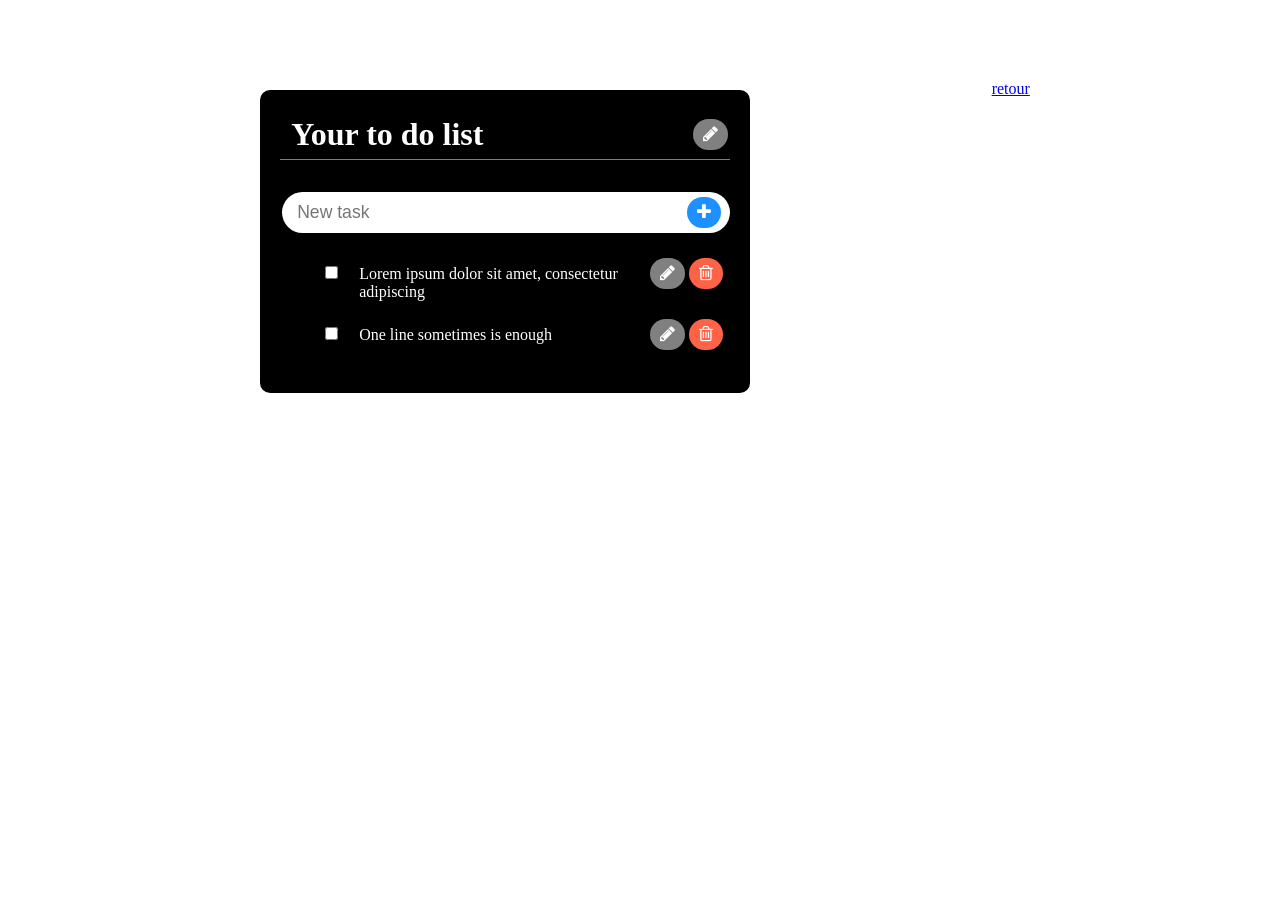
<file: Projet_CV/todo.html>
<!DOCTYPE html>

<html>
<head>
  <title>To do</title>
  <link href="css/todo.css" rel="stylesheet">
  <link rel="stylesheet" href="https://cdnjs.cloudflare.com/ajax/libs/font-awesome/4.7.0/css/font-awesome.min.css">
  <script src="todo.js" type="text/javascript"></script>
</head>
<body>

    <div class="container flex lists">
  <div class="one_list">
    <div class="header_title">
      <span class="input_title">Your to do list</span>
      <button type="button" class="edit_title_button"><i class="fa fa-pencil" aria-hidden="true"></i></button>
    </div>
    <form id="add_task">
      <input type="text" id="input_task" name="input" placeholder="New task">
      <button type="button" id="add_button"><i class="fa fa-plus" aria-hidden="true"></i></button>
    </form>
    <div>
      <ul id="task_list">
        <li>
          <input type="checkbox">
          <span class="input">Lorem ipsum dolor sit amet, consectetur adipiscing</span>
          <button type="button" class="edit_task_button"><i class="fa fa-pencil" aria-hidden="true"></i></button>
          <button type="button" class="delete"><i class="fa fa-trash-o" aria-hidden="true"></i></button>
        </li>
        <li>
          <input type="checkbox">
          <span class="input">One line sometimes is enough</span>
          <button type="button" class="edit_task_button"><i class="fa fa-pencil" aria-hidden="true"></i></button>
          <button type="button" class="delete"><i class="fa fa-trash-o" aria-hidden="true"></i></button>
        </li>
      </ul>	
      <h2 id="completed_title">Completed</h2>
      <ul id="completed_list"></ul>				
    </div>
  </div>
</body>
<a href="index.html">retour</a>
</html>
</file>
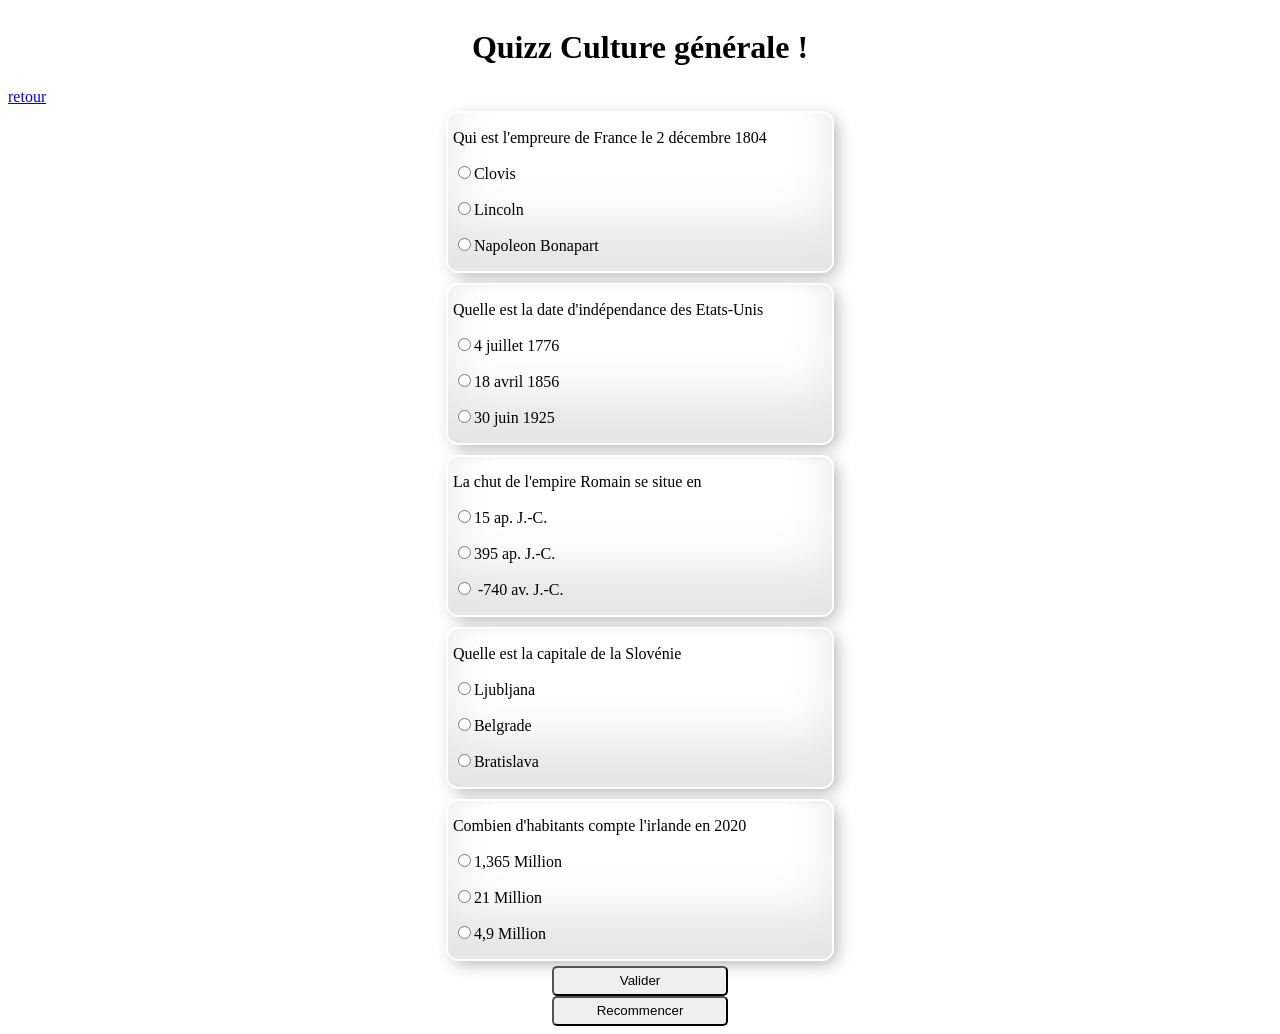
<file: Projet_CV/Quiz/quize.html>
<!DOCTYPE html>
<html lang="en">
<head>
    <meta charset="UTF-8">
    <meta name="viewport" content="width=device-width, initial-scale=1.0">
    <title>Document</title>
    <link rel ="stylesheet" href="quize.css">
</head>
<body>

    <form name="monQuizz" id="monQuiz" >
      <div id="quiz">  
        <h1> Quizz Culture générale !</h1>
        <a href="../index.html">retour</a>
        <div class="question">
            <p>Qui est l'empreure de France le 2 décembre 1804 </p>
            <p><input type="radio" name ="question1" value ="Clovis">Clovis</p>
            <p><input type="radio" name ="question1" value ="Lincoln">Lincoln</p>
            <p><input type="radio" name ="question1" id="reponse-0" value ="Napoleon Bonapart">Napoleon Bonapart<Bonapart/p> 
       
        </div>

        <div class="question">
             <p>Quelle est la date d'indépendance des Etats-Unis </p>

             <p><input type="radio" name ="question2"  id ="reponse-1" value ="4 juillet 1776">4 juillet 1776</p>
             <p> <input type="radio" name ="question2" value ="18 avril 1856">18 avril 1856</p>
             <p> <input type="radio" name ="question2" value ="30 juin 1925">30 juin 1925</p>
       
        </div>

        <div class="question">
            <p>La chut de l'empire Romain se situe en </p>
            <p><input type="radio" name ="question3"  value ="15 ap. J.-C. ">15 ap. J.-C.</p>
            <p><input type="radio" name ="question3" id ="reponse-2" value ="395  ap. J.-C." >395  ap. J.-C.</p>
           <p>  <input type="radio" name ="question3" value ="-740 av. J.-C." > -740 av. J.-C.</p>
       
        </div>

        <div class="question">
            <p>Quelle est la capitale de la Slovénie  </p>
            <p><input type="radio" name ="question4"  id = "reponse-3" value =" Ljubljana">Ljubljana</p>
            <p><input type="radio" name ="question4" value ="Belgrade">Belgrade</p>
            <p><input type="radio" name ="question4" value ="Bratislava">Bratislava</p>
       
        </div>
        <div class="question">
            <p>Combien d'habitants compte l'irlande en 2020 </p>
            <p><input type="radio" name ="question5" id = "reponse-4" value =" 1,365 Million">1,365 Million</p>
            <p><input type="radio" name ="question5" value ="21 Million ">21 Million </p>
            <p><input type="radio" name ="question5" value ="4,9 Million">4,9 Million</p>
       
        </div>

        <input class="submit" type="submit" id="valider" value ="Valider">
        <input class="submit" type="button" id="recommencer" value ="Recommencer">
        
    </div>   

       </form>
      

       <script src="quize.js"></script>
    
</body>
</html>
</file>
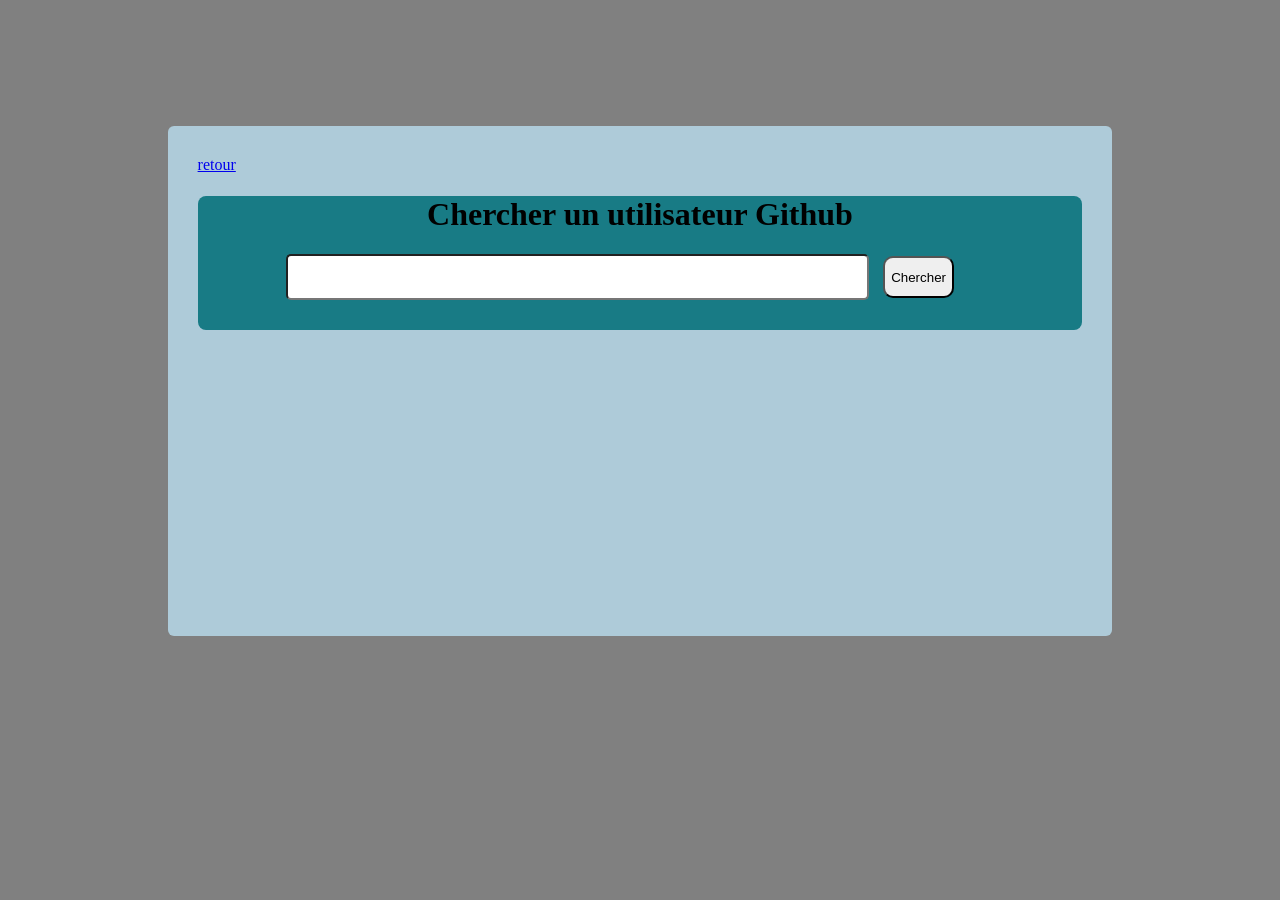
<file: Projet_CV/UtilisateurGithub/utilisateurGithub.html>
<!DOCTYPE html>
<html lang="en">
<head>
    <meta charset="UTF-8">
    <meta name="viewport" content="width=device-width, initial-scale=1.0">
    <link rel="stylesheet" href="utilisateurGithub.css">
    
    <title>Document</title>

   
</head>
<body>

<div id="div-glob">
    <div id='glob'>
        <a href="../index.html">retour</a>
            <div class="center-div">

                    <h1>Chercher un utilisateur Github</h1>  

                    <form id="monFromulaire">

                            <input  id="chercherUtilisateur" type="text"   id="chercherUtilisateur"  >

                            <input type="submit" value ='Chercher' class="valider">
                                    
                    </form>
            </div>   
           
            <div id="photo-profil">

              <!----  <figure class="fig"> 

                </figure>-->

            </div>

            <div id="informations">

                <!--<p class="follow"> 
                </p>-->
                
            </div>    
            
    </div>
    

</div>   

    <script src="utilisateurGithub.js"></script>

</body>
</html>
</file>
<file: Projet_CV/css/todo.css>
p, button, input {
	font-size: 1.1em;
	padding: 5px 10px;
	margin: 2px;
}


li {
	padding: 5px;
	display: flex;
	align-items: baseline;
	color:white;
}

/* tapper un recherche */
input {
	font-size:1.1em;
	padding:10px 10px 10px 5px;
	border:none;
	background-color: black;
	color: white;
}

input:focus { 
	outline: none; 
}

span {
	width: 460px;
	margin-right: 10px;
	padding: 6px 11px;
}

span:focus { 
	outline: none;
	border: 1px solid slategrey; 
	border-radius: 5px;
	padding: 5px 10px;
}

.span_editable {
	outline: none;
	border: 1px solid slategrey; 
	border-radius: 5px;
	padding: 5px 10px;
}

.title_editable {
	outline: none;
	border: 1px solid slategrey; 
	border-radius: 5px;
	padding: 5px 10px;
}

.header_title {
	display: flex;
	align-items: center;
	border-bottom:1px solid slategrey;
	margin-bottom: 30px;
}

.input_title {
	font-size:2em;
	font-weight: bold;
	color: white;
}

.input_title:focus { 
	outline: none; 
}

.edit_task_button, .edit_title_button {
	background-color: grey;
	color: white;
	border: 0px;
	border-radius: 25px;
}

.edit_task_button:focus, .edit_title_button:focus, #add_button:focus { 
	outline: none; 
}

#input_task {
	width: 85%;
	color: black;
	background-color: white;
	border-radius: 25px;
	padding: 10px 50px 10px 15px;
}

#add_button {
	margin-left: -45px;
	background-color: dodgerblue;
	color: white;
	border: 0px;
	border-radius: 25px;
}

[type=checkbox] {
	margin: 0 10px 0 0;
}

.container {
	width: 80%;
	margin: auto;
	margin-top: 5em;
}

.flex {
	display: flex;
	justify-content: space-around;
	flex-wrap: wrap;
}

.one_list {
	width: 450px;
	background-color: black;
	border-radius: 10px;
	padding: 20px;
	margin: 10px;
}

/* barrer une tache done et griser */
.complete {
	text-decoration: line-through;
	color: gray;
}

.delete {
	background-color: tomato;
	color: white;
	border: 0px;
	border-radius: 25px;
}
</file>
<file: Projet_CV/Quiz/quize.css>
#quiz {

    display: grid;
 

}
.question{
    
    border-radius: 10px;    
    padding-left:5px ;
    min-width: 30%;
    margin: 7px;

    margin-left: auto;
    margin-right: auto;
     box-shadow:
       inset 0 -3em 3em rgba(0,0,0,0.1),
             0 0  0 2px rgb(255,255,255),
             0.3em 0.3em 1em rgba(0,0,0,0.3);   
    
}
.bonneReponse{
    
    border-radius: 10px;    
    padding-left:5px ;
    min-width: 30%;
    margin: 7px;

    margin-left: auto;
    margin-right: auto;
    
    background-color:green;
    box-shadow:
    inset 0 -3em 3em rgba(0,0,0,0.1),
          0 0  0 2px rgb(255,255,255),
          0.3em 0.3em 1em rgba(0,0,0,0.3);
    
}
.mauvaiseReponse{
    
    border-radius: 10px;    
    padding-left:5px ;
    min-width: 30%;
    margin: 7px;

    margin-left: auto;
    margin-right: auto;
    
    background-color:red;
    box-shadow:
    inset 0 -3em 3em rgba(0,0,0,0.1),
          0 0  0 2px rgb(255,255,255),
          0.3em 0.3em 1em rgba(0,0,0,0.3);
    
}
#valider{
  
  width: 14%;
  height:30px ;
  border-radius:5px;
  margin-left: auto;
  margin-right: auto;
}

h1{
  margin-left: auto;
  margin-right: auto;
}


#recommencer{
    width: 14%;
    height:30px ;
    border-radius:5px;
    margin-left: auto;
    margin-right: auto;
  }
</file>
<file: Projet_CV/UtilisateurGithub/utilisateurGithub.css>
h1{

    text-align: center;
}
.center-div
{
    background-color:#187B85;
    padding-bottom:30px ;
    border-radius: 8px;
  
}


body{

    background-color: gray;
  


}

#chercherUtilisateur{
    width: 65%;
    border-radius: 5px;
    margin-left:10%;
    height:40px;
    text-align: center;
}
.valider{
    height:42px;
    margin-left:10px;
    border-radius:10px;
}


#informations{
    background-color: #C3CA8C;
    width: 60%;
    min-height: 150px;
    border-radius: 8px;
    margin-left:15% ;
   /* margin-top: 50px;
    padding-top:30px ;*/
    margin-top: 90px;
    padding-top:20px;
    display: none;

    z-index:1;
}

#div-glob{
       
        display:flex;
        justify-content:center;
        align-items:center;
        margin-top: 10% ;
        height: 70%;


     

}
hr {
	height: none;
	border: none;
	border-top: 1px dashed grey;
}

#glob{
    justify-content:center;
    align-items : center ;
    width: 70%;
    height: 450px;
    background-color:#AECBD9;
    margin: 0 auto;
    padding:30px ;
    border-radius: 6px
}


.photo{
    width: 120px;
    border-radius: 50%;
   /* clip-path: ellipse(50% 50%);*/
}

/*
#photo-profil{
 min-width: 120px;
 min-height: 120px;

 background-color: black;
 


}
*/

.fig{
    margin-bottom:-165px;
    margin-left:35%;
    z-index:2;
}
.figcaption{
    text-align:left;
    padding-left:30px;
}
.follow{
    margin-top:20px;
    margin-left:30% ;
    padding:30px 0 20px 30px;
}
</file>
